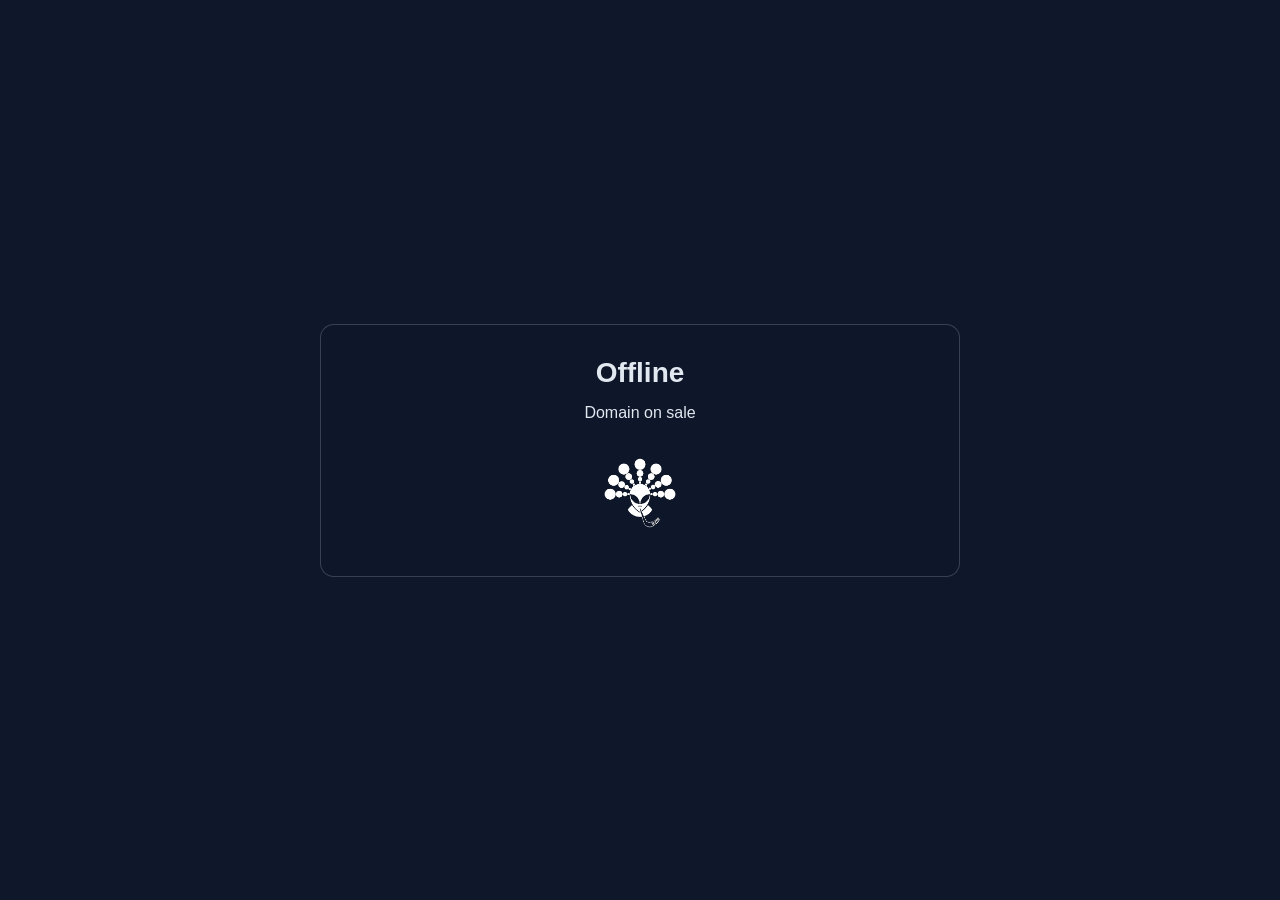
<file: index.html>
<!DOCTYPE html>
<html lang="it">
  <head>
    <meta charset="UTF-8" />
    <meta name="viewport" content="width=device-width, initial-scale=1.0" />
    <meta name="robots" content="noindex, nofollow" />
    <title>Offline - Domain on sale</title>
    <style>
      :root {
        color-scheme: dark;
      }

      * {
        box-sizing: border-box;
      }

      body {
        margin: 0;
        min-height: 100vh;
        display: grid;
        place-items: center;
        font-family: Arial, sans-serif;
        background: #0f172a;
        color: #e2e8f0;
        padding: 2rem;
      }

      main {
        max-width: 640px;
        width: 100%;
        background: rgba(15, 23, 42, 0.75);
        border: 1px solid rgba(148, 163, 184, 0.3);
        border-radius: 14px;
        padding: 2rem;
        text-align: center;
      }

      h1 {
        margin-top: 0;
        margin-bottom: 0.75rem;
        font-size: 1.75rem;
      }

      p {
        margin: 0.5rem 0;
        line-height: 1.5;
      }

      .powered {
        margin-top: 2rem;
      }

      .powered a {
        display: inline-flex;
        align-items: center;
        color: inherit;
        text-decoration: none;
      }

      .powered img {
        height: 72px;
        width: auto;
      }
    </style>
  </head>
  <body>
    <main>
      <h1>Offline</h1>
      <p>Domain on sale</p>
      <p class="powered">
        <a href="https://www.sabiasrl.com" target="_blank" rel="noopener noreferrer">
          <img src="assets/powered-by.png" alt="Sabia Srl" loading="lazy" decoding="async" />
        </a>
      </p>
    </main>
  </body>
</html>
</file>
